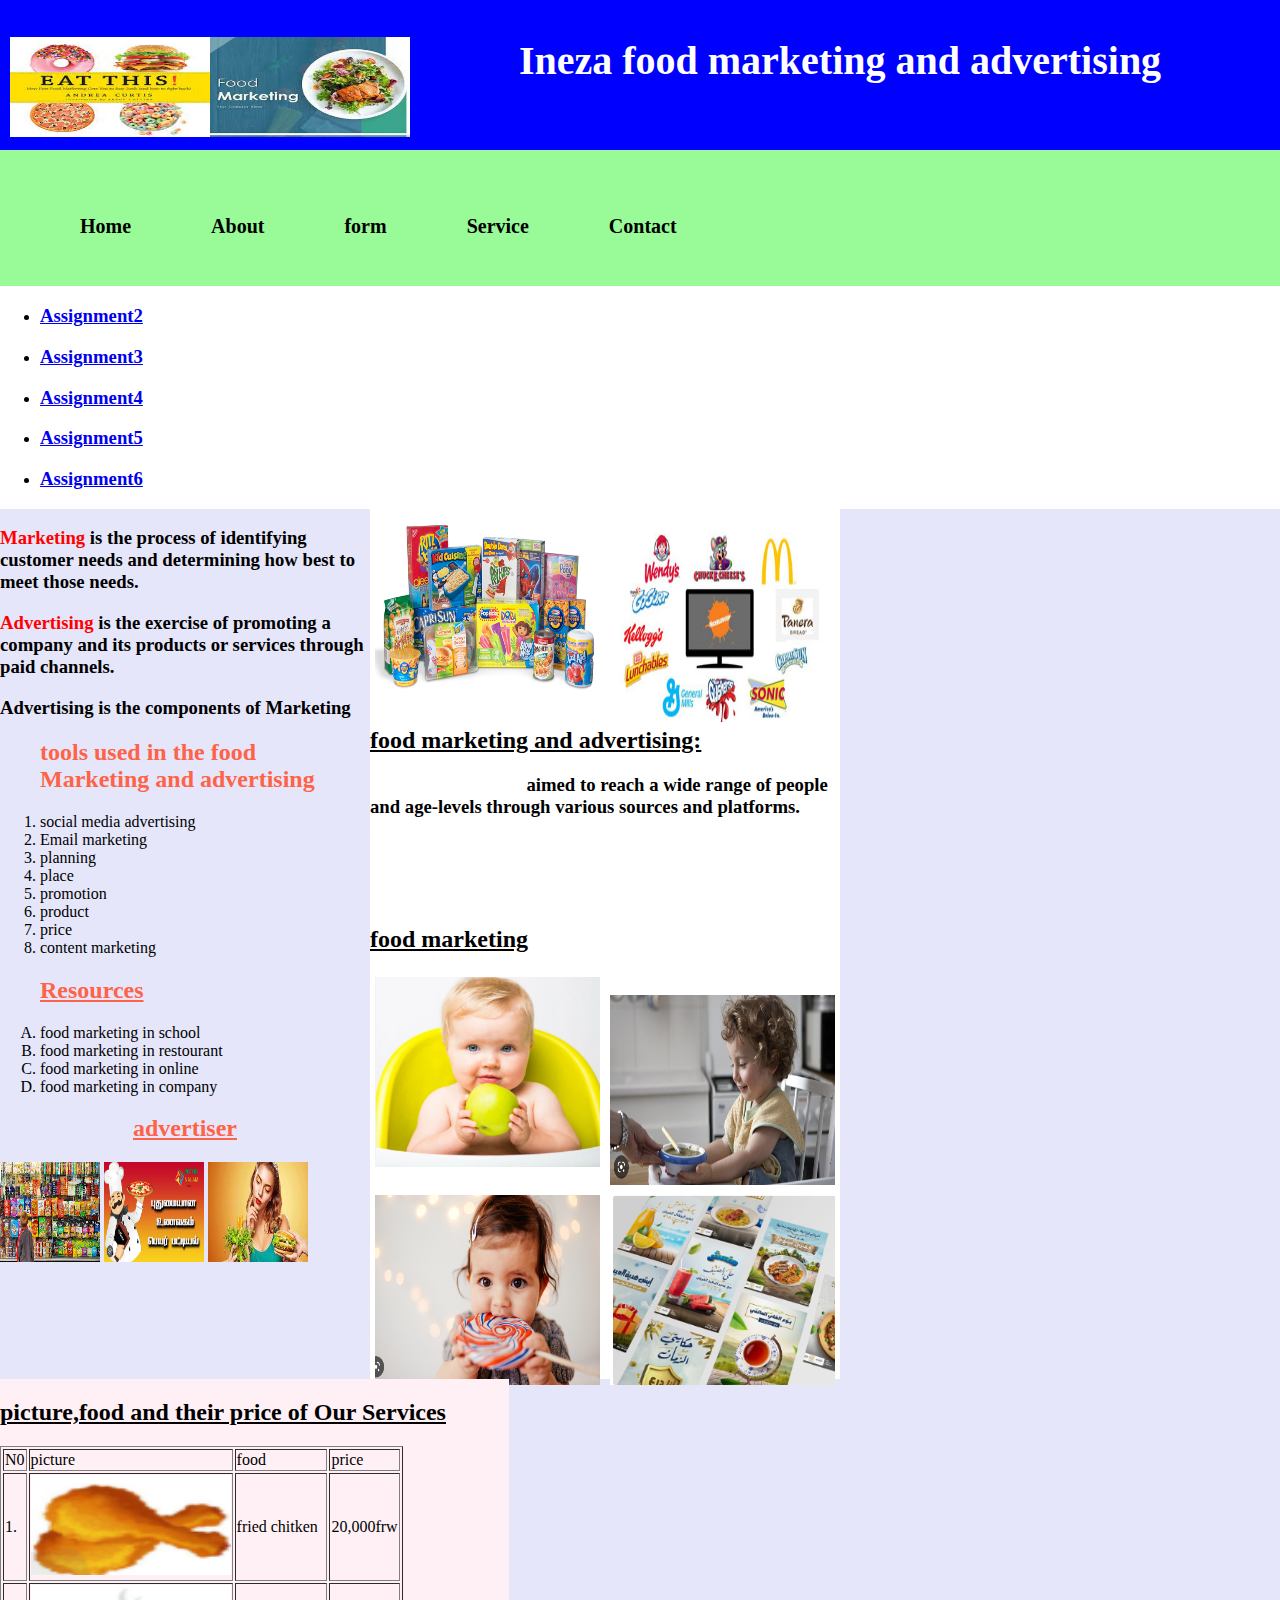
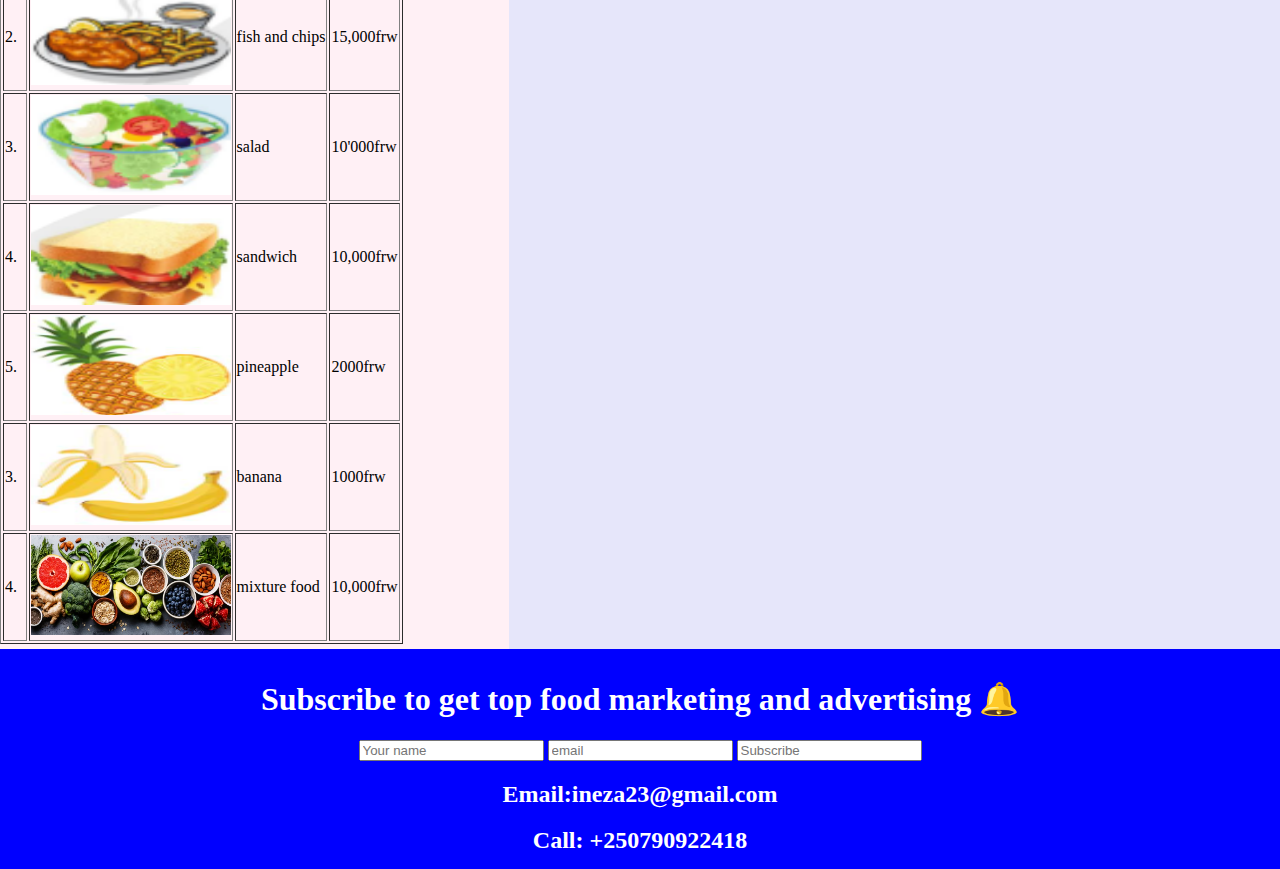
<file: INDEX.html>
<!DOCTYPE html>
<html lang="en">
<head>
    <meta charset="UTF-8">
    <meta http-equiv="X-UA-Compatible" content="IE=edge">
    <meta name="viewport" content="width=device-width, initial-scale=1.0">
    <link rel="stylesheet" href="style.css">
    <title>project</title>
</head>
<body>
    <div class="header">
        <header>
            <img src="eat.jpg" alt="picture" width="6%;" height="120px;">
            <img src="toto.jpg" alt="photo" width="200px;" height="150px;">
            <h1 style="color: white;">Ineza food marketing and advertising</h1></header>
    </div>
    <div class="page">
            <ul>

                
                    <li><h3><a href="C:\Users\PC\Desktop\all assignment\INDEX.html">Home</a></h3></li>
                    <li><h3><a href="C:\Users\PC\Desktop\all assignment\About.html">About</a></h3></li>
                    <li><h3><a href="C:\Users\PC\Desktop\all assignment\formforpage.html">form</a></h3></li>
                    <li><h3><a href="C:\Users\PC\Desktop\all assignment\Resources.html">Service</a></h3></li>
                    <li><h3><a href="C:\Users\PC\Desktop\all assignment\Contact.html">Contact</a></h3></li>
                
               </ul>
               </div>
               <div class="page1">
                <ul>
                <li><h3><a href="assignment2.html">Assignment2</a></h3></li>
<li><h3><a href="C:\Users\PC\Desktop\all assignment\ASSIGNMENT3.html">Assignment3</a></h3></li>
<li><h3><a href="C:\Users\PC\Desktop\all assignment\assignment4.html">Assignment4</a></h3></li>
<li><h3><a href="C:\Users\PC\Desktop\all assignment\Assignment5.html">Assignment5</a></h3></li>
<li><h3><a href="C:\Users\PC\Desktop\all assignment\ASSIGNMENT6.html">Assignment6</a></h3></li>
            </ul>
        </div>
        <div class="content">
            <div class="form">
             <h3> <span style="color:red">Marketing</span> is the process of identifying customer needs and determining how best to meet those needs.</h3>
             <h3><span style="color: red;">Advertising</span> is the exercise of promoting a company and its products or services through paid channels.</h3>  
             <h3>Advertising is the components of Marketing</h3>
             <ul style="list-style-type: number;">
                    <h2 style="color: tomato;">tools used in the food Marketing and advertising</h2>
                    <li>social media advertising</li>
                    <li>Email marketing</li>
                    <li>planning</li>
                    <li>place</li>
                    <li>promotion</li>
                    <li>product</li>
                    <li>price</li>
                    <li>content marketing</li>
                </ul>
                <ul style="list-style-type: upper-alpha;">
                    <h2 style="color: tomato;"><u>Resources</u></h2>
                    <li>food marketing in school</li>
                    <li>food marketing in restourant</li>
                    <li>food marketing in online</li>
                    <li>food marketing in company</li>
                </ul>
                <h2 style="color: tomato; text-align: center;"><u>advertiser</u></h2>
                <img src="juice.jpg" alt="photo" width="100px;" height="100px;">
                <img src="ads.png" alt="photo" width="100px;" height="100px;">
                <img src="adv food.jpg" alt="photo" width="100px;" height="100px;">
            </div>
            <div class="main">
                <img src="home image2.png" alt="photo" width="100px;" height="150px;"><br>
                <img src="home image1.jpg" alt="photo" width="100px;" height="150px;">
                <h2 style="color: black;"><u>food marketing and advertising:</u></h2>
                <h3 style="color: white;">Food advertising is <b style="color: black;">aimed to reach a wide range of people<br>
                    and age-levels through various sources and platforms.</b><br> 
                   Advertisements can easily sway one's food choices,<br>
                   especially adolescents and younger children.<br>
                   Food companies spend a lot of time and money<br>
                   to convince people to buy their product.
                </h3>
                <h2 style="color: black;"><u>food marketing</u></h2>
                   <img src="baby.png" alt="photo" width="100px;" height="150px;"><br>
                   <img src="child.png" alt="photo" width="100px;" height="150px;">
                   <img src="children.png" alt="photo" width="100px;" height="150px;"><br>
                   <img src="pic.png" alt="photo" width="100px;" height="150px;">
            </div>
            <div class="table">
                <h2 style="color: black"><u>picture,food and their price of Our Services</u></h2>
                <table border="1">
                    <tr>
                        <td>N0</td><td>picture</td>  <td>food</td>  <td>price</td>
                    </tr>
                    <tr>
                       <td>1.</td> <td><img src="chiken.png" alt="photo" width="200px;" height="100px;"></td> 
                        <td>fried chitken</td>  <td>20,000frw</td>
                    </tr>
                    <tr>
                        <td>2.</td><td><img src="fish.png" alt="photo" width="200px;" height="100px;"></td>  
                        <td>fish and chips</td>  <td>15,000frw</td>
                        </tr>
                        <tr>
                            <td>3.</td> <td><img src="salad.png" alt="photo" width="200px;" height="100px"></td>  
                            <td>salad</td>  <td>10'000frw</td>
                        </tr>
                        <tr>
                            <td>4.</td> <td><img src="sandwich.png" alt="photo" width="200px;" height="100px;"></td>  
                            <td>sandwich</td>  <td>10,000frw</td>
                        </tr>
                        <tr>
                            <td>5.</td><td><img src="pineapple.png" alt="photo" width="200px;" height="100px;"></td>  
                            <td>pineapple</td>  <td>2000frw</td>
                            </tr>
                            <tr>
                                <td>3.</td> <td><img src="banana.png" alt="photo" width="200px;" height="100px"></td> 
                                 <td>banana</td>  <td>1000frw</td>
                            </tr>
                            <tr>
                                <td>4.</td> <td><img src="mixture food.png" alt="photo" width="200px;" height="100px;"></td> 
                                 <td>mixture food</td>  <td>10,000frw</td>
                            </tr>
                </table>
            </div>
        </div>
        <div class="footer">
            <h1 style="color: white;">Subscribe to get top
                food marketing and advertising &#128276</h1>
                <input type="text" placeholder="Your name">
                <input type="text" placeholder="email">
                <input type="text" placeholder="Subscribe">
                <h2 style="color: white;">Email:ineza23@gmail.com</h2>
                <h2 style="color: white;">Call: +250790922418</h2>
               
        </div>
</body>
</html>
</file>
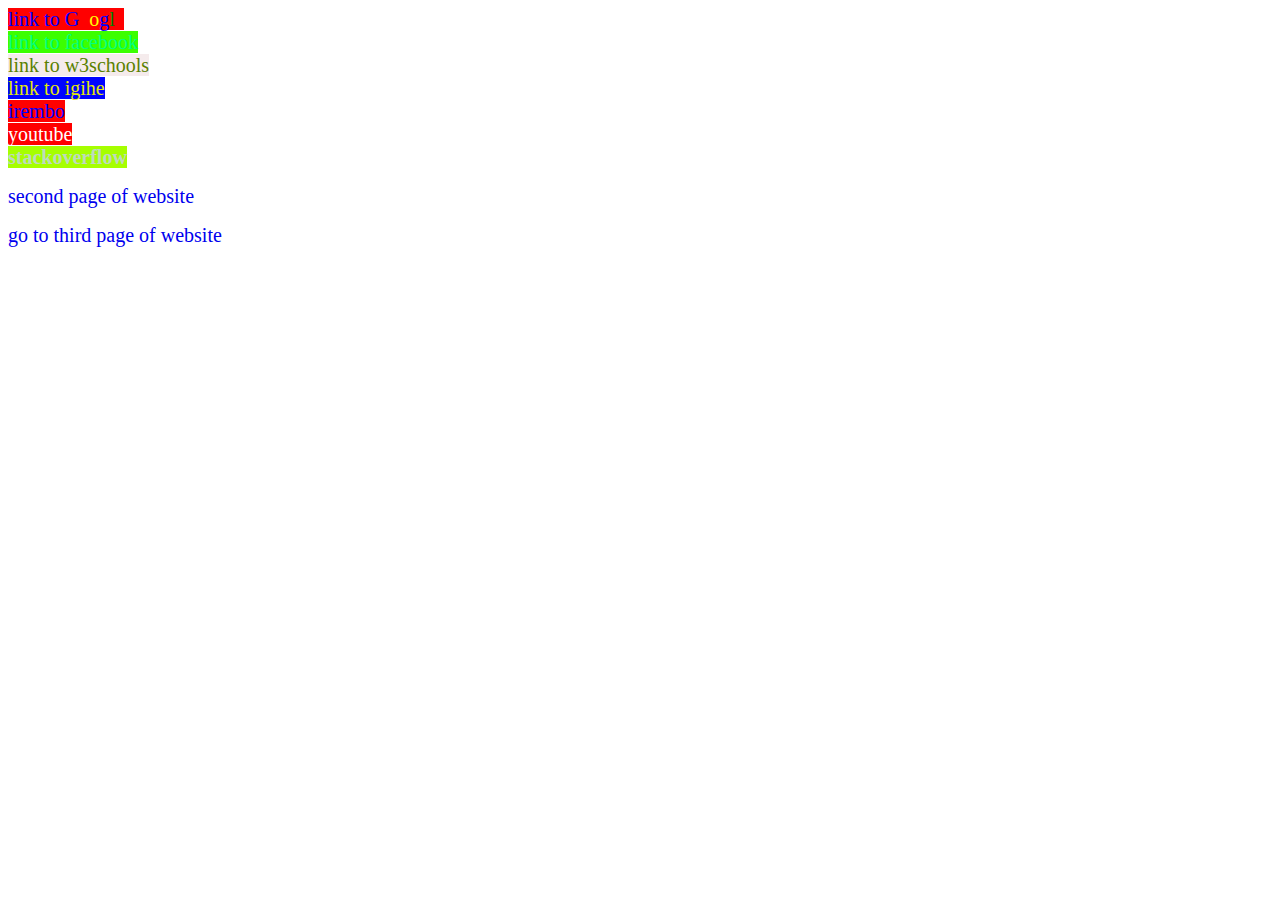
<file: Assignment.html>
<!DOCTYPE html>
<html>
    <head>
        <title>
            Assignment
        </title>
        <style>
            a:link{
                text-decoration: none;
                font-size: 20px;
            }
.link1{
    color: blue;
    background-color: red;
    
}
.link2{
    color: rgb(0, 255, 128);
    background-color: rgb(60, 255, 0);
}
.link3{
    color: rgb(90, 128, 0);
    background-color: rgb(245, 235, 236);

}
.link4{
    color: rgb(229, 233, 6);
    background-color: rgb(0, 4, 255);
}
.link5{
    color: blue;
    background-color: red;

}
.link6{
    color: rgb(255, 255, 255);
    background-color:rgb(255, 0, 0); 

}
.link7{
    color: rgb(190, 218, 190);
    background-color: rgb(166, 255, 0);
    font-weight: bold;
}
a:visited{
    color:blue;
    background-color: white;
    text-decoration: underline;
}
a:hover{
    background-color: aqua;
    color:rgb(60, 255, 0)
}

a:active{
    color: red;
    background-color: greenyellow;
}
.g{
    color: blue;
}
.ol{
    color:red;
}
.o{
    color: yellow;
}
.l{
    color:green;
}

        </style>
    </head>
    <body>
        <a href="https://www.google.com/" target="_blank" class="link1">link to <span class="g">G</span><span class="ol">o</span><span class="o">o</span><span class="g">g</span><span class="l">l</span><span class="ol">e</span></a><br>
        <a href="https://web.facebook.com/?_rdc=1&_rdr" target="_blank"  class="link2">link to facebook</a><br>
        <a href="https://www.w3schools.com/" target="_blank"   class="link3">link to w3schools</a><br>
        <a href="https://igihe.com/" target="_blank"   class="link4">link to igihe</a><br>
        <a href="https://irembo.gov.rw/home/citizen/all_services" target="_blank"  class="link5"> irembo</a><br>
        <a href="https://www.youtube.com/" target="_blank"  class="link6">youtube</a><br>
        <a href="https://stackoverflow.com/" target="_blank"  class="link7"> stackoverflow</a><br>
        <P><a href="Assignmentpage3.html"> second page of website</a></P>
        <p><a href="Assignment2.html">go to third page of website</a></p>
    </body>
</html>
</file>
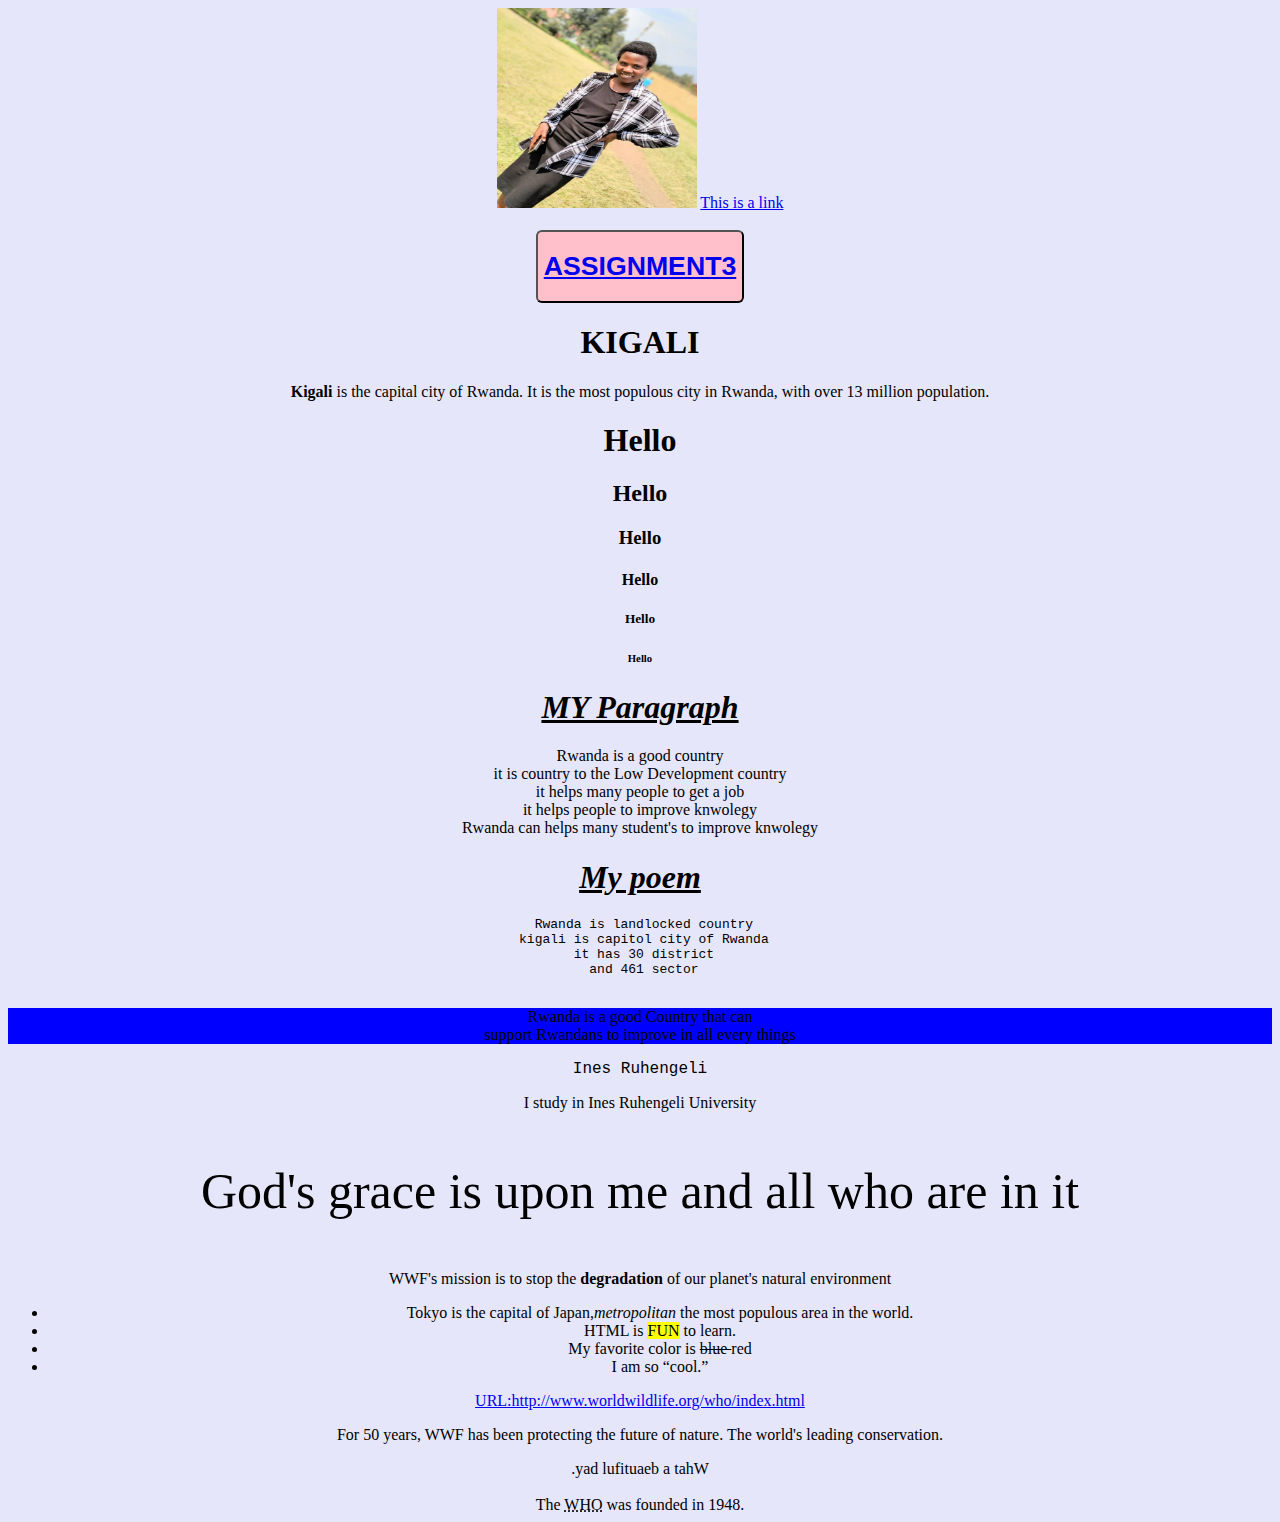
<file: assignment2.html>
<!Doctype html>
<html>
<head>
<title></title>
</head>
<body style="background-color:lavender; text-align:center;">
<img src="denyse.png " style=" width:200px;height:200px;">
<a href="https://www.google.com">This is a link</a><br><br>

<center> <button  style="border-radius:6px; background-color: pink;"><a href="ASSIGNMENT3.html"><h1> ASSIGNMENT3 </h1></a></button></center>

<p><b><h1>KIGALI</h1></b></p>
<p><b> Kigali </b>is the capital city of Rwanda. It is the most populous city in Rwanda, with  over 13 million population.</p>
<h1>Hello</h1>
<h2>Hello</h2>
<h3>Hello</h3>
<h4>Hello</h1>
<h5>Hello</h5>
<h6>Hello</h6>
<p><h1><u><em> MY Paragraph</em></u></h1></p>
<p> Rwanda is a good country <br>it is country to the Low Development country<br>it helps many people to get a job<br>
 it helps people to improve knwolegy <br>Rwanda can helps many student's to improve knwolegy</p>
 <p><h1><u><em> My poem</u></em></h1> </p>
 <pre> Rwanda is landlocked country
 kigali is capitol city of Rwanda
 it has 30 district
 and 461 sector
 </pre>
 <p style="background-color:blue;"> Rwanda is a good Country that can <br>support Rwandans to improve in all every things</p>
 <p style="font-family:courier;"> Ines Ruhengeli</p>
 <center><p>  I study in Ines Ruhengeli University<p></center>
 <p style="font-size:50px;">God's grace is upon me and all who are in it</p>
 <p>WWF's mission is to stop the<strong> degradation </strong> of our planet's natural environment</p>
 <p> <ul>
 <li>Tokyo is the capital of Japan,<em>metropolitan</em> the most populous area in the world. </li>
 <li>HTML is <mark>FUN</mark> to learn.</li>
 <li>My favorite color is <strike>blue </strike>red</li>
 <li>I am so <q>cool.</q></li>
 </ul></p>
 <a href="URL:http://www.worldwildlife.org/who/index.html">URL:http://www.worldwildlife.org/who/index.html</a>
 <blockquote>For 50 years, WWF has been protecting the future of nature. The world's leading conservation.</blockquote>
 <bdo dir="rtl">What a beautiful day.</bdo><br><br>
 The  <abbr title="World Health Organization">WHO</abbr> was founded in 1948.
</body>
</html>
</file>
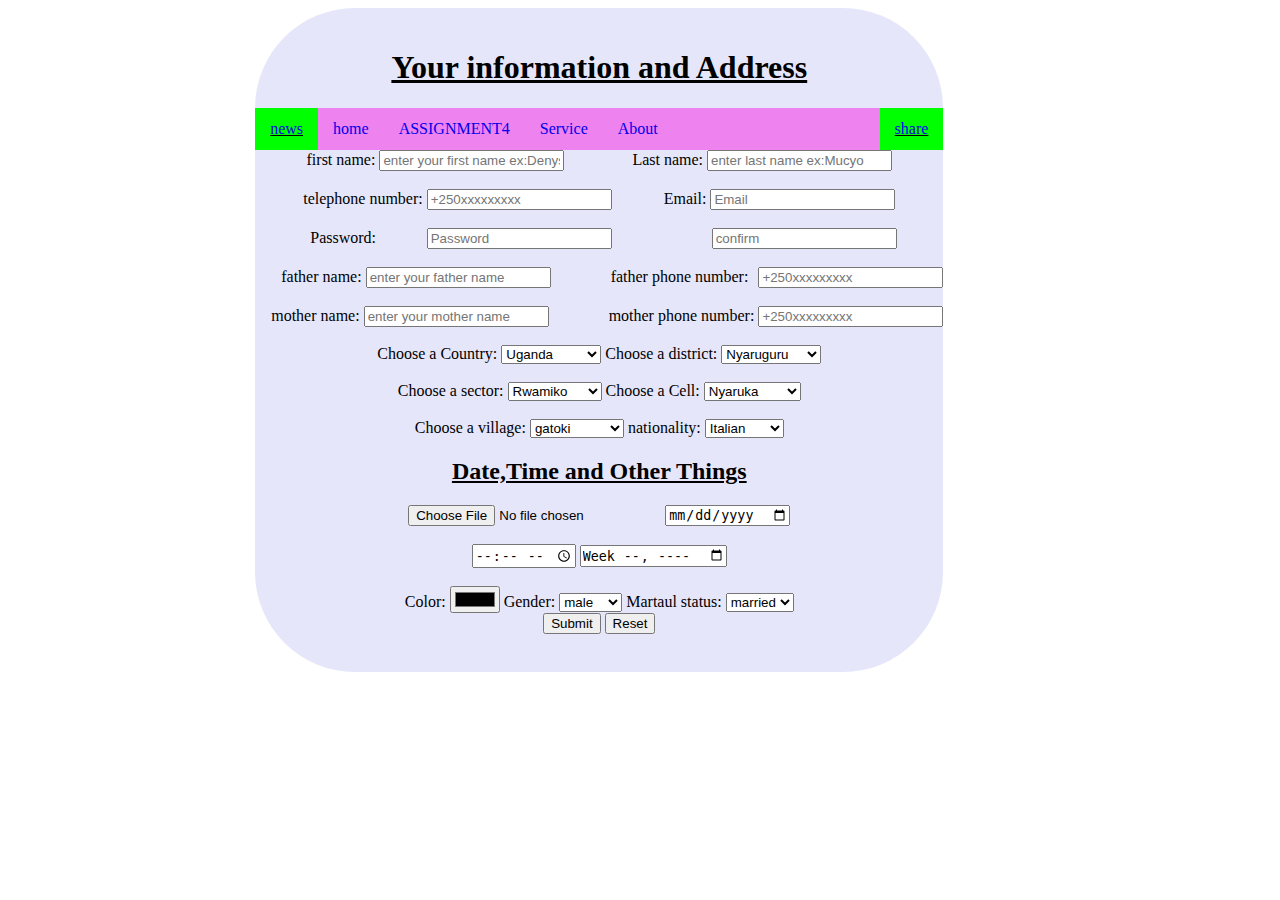
<file: ASSIGNMENT3.html>
<!doctype html>
<html>
<title></title>
<head>
<style>
    *{
box-sizing:border-box;
}
#fname{
text-align: center;
}
#telephone{
    text-align: center;
}
.ul{
list-style-type:none;
margin:0px;
padding:0px;
background-color:violet;
overflow:hidden;
}
.ul>li{
float:left;
}
.ul>li a{
display:block;
text-decoration:none;
padding:12px 15px;
}
</style>
</head>
<body>
    <div style="background-color: Lavender; display:grid; border-radius: 100px; margin-right: 26%; text-align: center; float: right; padding-bottom: 20px; padding-top: 20px;">
<h1 style="text-align: center;"><u>Your information and Address</u></h1>
<div>
  <ul class="ul">
  <li style="background-color:lime; text-decoration:underline;"><a href="news.asp">news</a></li>
  <li><a href="default.asp">home</a></li>
  <li style="float:right; background-color:lime; text-decoration:underline;"><a href="share.asp">share</a></li>
  <li><a href="C:\Users\PC\Desktop\all assignment\assignment4.html">ASSIGNMENT4</a></li>
  <li><a href="service.asp">Service</a></li>
  <li><a href="about.asp">About</a></li>
  </ul></div>
<div id="fname">first name:
<input type="text"placeholder="enter your first name ex:Denyse" required="" >
&nbsp;&nbsp;&nbsp;&nbsp;&nbsp;&nbsp;&nbsp;&nbsp;&nbsp;&nbsp;&nbsp;&nbsp;&nbsp;&nbsp;&nbsp;&nbsp;Last name:
<input type="text" placeholder="enter last name ex:Mucyo" required=""></div><br>
<div id="telephone">telephone number:
<input type="text" placeholder="+250xxxxxxxxx" required="">
&nbsp;&nbsp;&nbsp;&nbsp;&nbsp;&nbsp;&nbsp;&nbsp;&nbsp;&nbsp;&nbsp;&nbsp;Email:
<input type="text" placeholder="Email" required=""></div></br>
<div style="text-align: left; margin-left: 8%;">Password:<input type="Password"placeholder="Password" required="" style="text-align: left; margin-left: 8%;">
    &nbsp;&nbsp;&nbsp;&nbsp;&nbsp;&nbsp;&nbsp;&nbsp;&nbsp;&nbsp;&nbsp;&nbsp;&nbsp;&nbsp;&nbsp;&nbsp;&nbsp;&nbsp;&nbsp;&nbsp;&nbsp;&nbsp;&nbsp;&nbsp;<input type="Password"placeholder="confirm" required="">
</div><br>
<div style="text-align:center;">&nbsp;&nbsp;&nbsp;&nbsp;father name:
<input type="text" placeholder="enter your father name"required="">
&nbsp;&nbsp;&nbsp;&nbsp;&nbsp;&nbsp;&nbsp;&nbsp;&nbsp;&nbsp;&nbsp;&nbsp;&nbsp;&nbsp;father phone number:
<input type="text" placeholder="+250xxxxxxxxx" required="" style="float:right;"></div><br>
 <div style="text-align:center;">&nbsp;&nbsp;&nbsp;&nbsp;mother name:
<input type="text" placeholder="enter your mother name" required="">
&nbsp;&nbsp;&nbsp;&nbsp;&nbsp;&nbsp;&nbsp;&nbsp;&nbsp;&nbsp;&nbsp;&nbsp;&nbsp;&nbsp;mother phone number:
<input type="text" placeholder="+250xxxxxxxxx" required=""></div><br>
<div  style="text-align:center;">
<label for="country">Choose a Country:</label>
<select id="country" name="country">
<option>Uganda</option>
<option>Mozambique</option>
<option>Zambia</option>
<option>Rwanda</option>
<option>Burundi</option>
<option>South Sudan</option>
<option>Italy</option>
<option>Tchad</option>
<option>Gabon</option>
<option>Gambia</option>
<option>malawi</option>
<option>siel leon</option>
<option>togo</option>
<option>kenya</option>
<option>canada</option>
<option>usa</option>
<option>france</option>
<option>india</option>
<option>Tanzania</option>
<option>Mali</option>
</select>
<label for="district">Choose a district:</label>
<select id="district" name="district">
<option>Nyaruguru</option>
<option>Musanze</option>
<option>Gatsibo</option>
<option>Rulindo</option>
<option>Burera</option>
<option>Gakenke</option>
<option>Nyagatare</option>
<option>Rutsiro</option>
<option>Karongi</option>
<option>Huye</option>
<option>Nyarugenge</option>
<option>Gasabo</option>
<option>Kicukiro</option>
<option>Rubavu</option>
<option>Rusizi</option>
<option>Nyamasheke</option>
<option>Muhanga</option>
<option>Gicumbi</option>
<option>Nyabihu</option>
<option>Ngororero</option>
<option>Nyamagabe</option>
<option>Rwamagana</option>
<option>Kayonza</option>
<option>Ngoma</option>
<option>Kamonyi</option>
<option>Gakenke</option>
<option>Nyagatare</option>
<option>Rutsiro</option>
<option>Karongi</option>
<option>Huye</option>
</select></div><br>
<div>
<label for="sector">Choose a sector:</label>
<select id="sector" name="sector">
<option>Rwamiko</option>
<option>kaniga</option>
<option>Mukarange</option>
<option>giti</option>
<option>muko</option>
<option>Bukure</option>
<option>miyove</option>
<option>byumba</option>
<option>cyumba</option>
<option>rubaya</option>
<option>manyagiro</option>
<option>rushaki</option>
<option>nyankenke</option>
<option>bwisige</option>
<option>Nyamabuye</option>
</select>
<label for="cell">Choose a Cell:</label>
<select id="cell" name="cell">
<option>Nyaruka</option>
<option>Muhambo</option>
<option>Nyakabungo</option>
<option>Rwankonjo</option>
<option>Nyambare</option>
<option>Burindi</option></select></div><br>
<div>
<label for="village">Choose a village:</label>
<select id="village" name="village">
<option>gatoki</option>
<option>kabare</option>
<option>burambira</option>
<option>Remera</option>
<option>ryaruhumba</option>
<option>kigombe</option>
</select >
<label for="nationality">nationality:</label>
<select id="nationality" name="nationality">
    <option>Italian</option>
      <option>American</option>
        <option>Rwandan</option>
          <option>Ugandan</option>
            <option>Indian</option>
        </select></div>
        <div>
<h2><u>Date,Time and Other Things</u></h2>
</div>
<div>
<input type="file">
<input type="date"required=""></div><br>
<div>
<input type="time">
<input type="week"></div><br>
<div>
    <label for="color">Color:</label>
<input type="color">
<label for="gender">Gender:</label>
<select>
<option>male</option>
<option>female</option>
</select>
<label for="martaul status">Martaul status:</label>
<select>
<option>married</option>
<option>single</option>
</select>
<div>
  <input type="submit" value="Submit">
<input type="reset"></div><br>
</div>
</body>
</html>
</file>
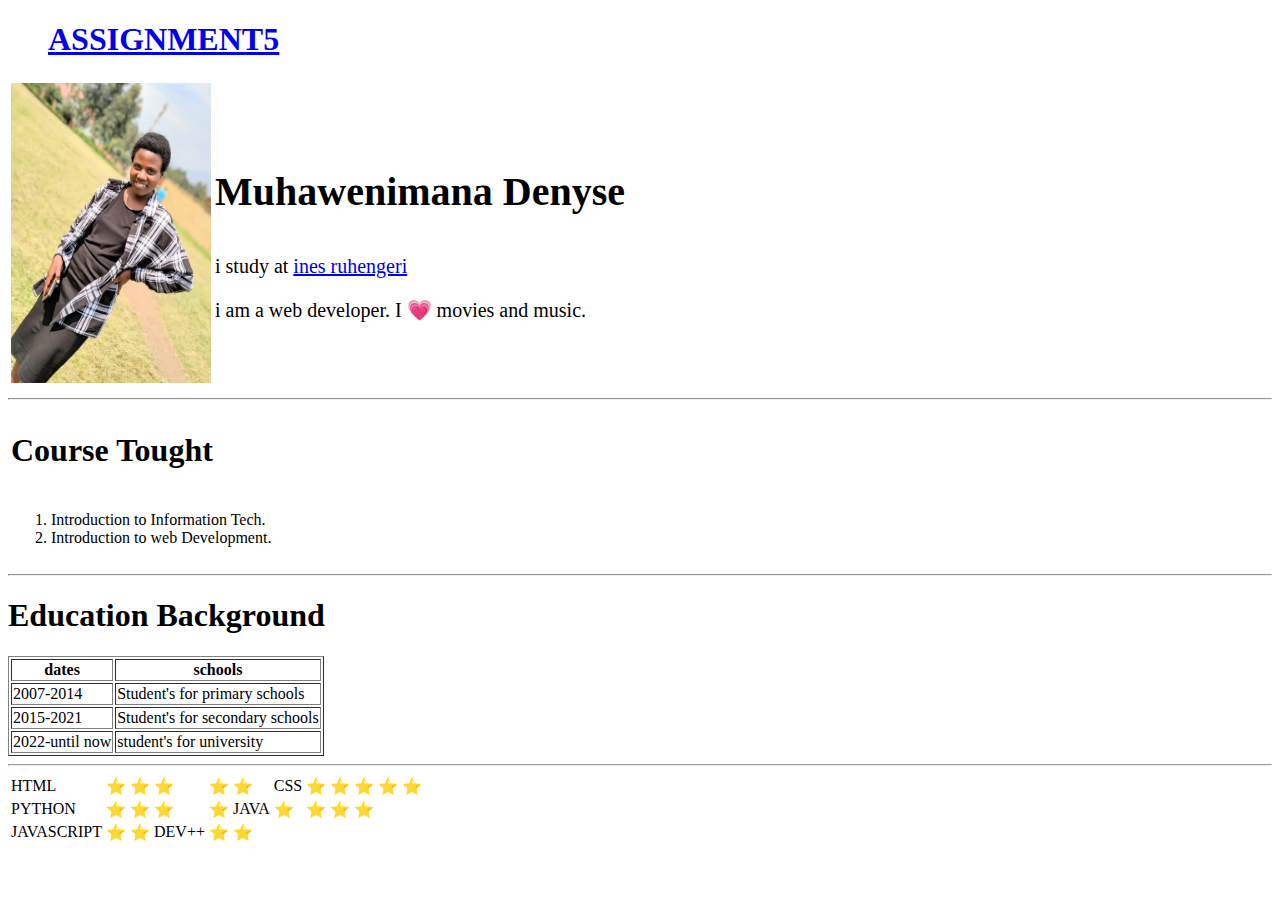
<file: assignment4.html>
<!DOCTYPE html>
<html>
<head>
	<meta charset="utf-8">
	<meta name="viewport" content="width=device-width, initial-scale=1">
	<title>my cv</title>
</head>
<body>
	<ul>
	<li style="list-style-type: none; text-decoration:underline;">
		<h1><a href="C:\Users\PC\Desktop\all assignment\Assignment5.html">ASSIGNMENT5</a></h1></li>
		</ul>
	<table border="0">
		<tr>
<td><img src="denyse.png" alt="photo" width="200" height="300"></td>

<td><p style="font-size: 40px;"><b>Muhawenimana Denyse</b></p>
<p style="font-size: 20px;">i study at <a href="ines.ac.rw">ines ruhengeri</a></p>
<p style="font-size: 20px;">i am a web developer. I &#128151 movies and music.</p>
</td>
</tr>
</table>
<hr>
<table border="0">
	<tr>
<td><h1><b>Course Tought</b></h1></td>
		</tr>
		<tr>
			<td>
				<ol>
<li>Introduction to Information Tech.</li>
<li>Introduction to web Development.</li>
				</ol>
			</td>
		</tr>
	</table>
	<hr>
	<table border="1">
		<h1><b>Education Background</b></h1>
		<tr>
			<th>dates</th>
			<th>schools</th>
		</tr>
		<tr>
			<td>2007-2014</td>
			<td>Student's for primary schools</td>
		</tr>
		<tr>
			<td>2015-2021</td>
			<td>Student's for secondary schools</td>
		</tr>
		<tr>
			<td>2022-until now</td>
			<td>student's for university</td>
		</tr>

	</table>
	<hr>
	<table border="0">
		<tr>
			<td>HTML</td>
			<td>&#11088</td>
			<td>&#11088</td>
			<td>&#11088</td>
			<td>&#11088</td>
			<td>&#11088</td>

			<td>CSS</td>
			<td>&#11088</td>
			<td>&#11088</td>
			<td>&#11088</td>
			<td>&#11088</td>
			<td>&#11088</td>
		</tr>
		<tr>
			<td>PYTHON</td>
			<td>&#11088</td>
			<td>&#11088</td>
			<td>&#11088</td>
			<td>&#11088</td>
	
			<td>JAVA</td>
			<td>&#11088</td>
			<td>&#11088</td>
			<td>&#11088</td>
			<td>&#11088</td>
		</tr>
		<tr>
			<td>JAVASCRIPT</td>
			<td>&#11088</td>
			<td>&#11088</td>

			<td>DEV++</td>
			<td>&#11088</td>
			<td>&#11088</td>

		</tr>
	</table>

</body>
</html>
</file>
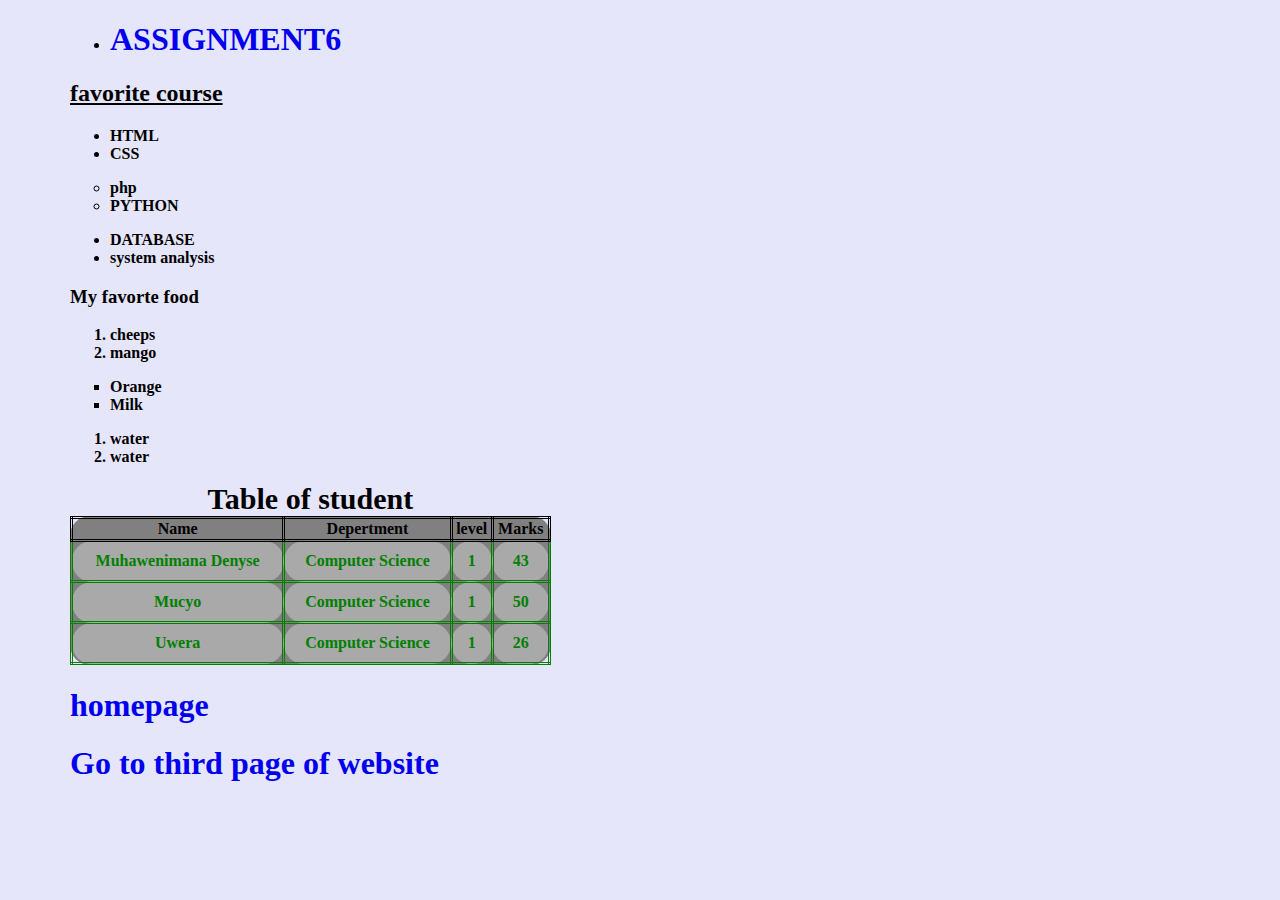
<file: Assignment5.html>
<!DOCTYPE html>
<html>
    <head>
        <title>
            my website designed by promesse
        </title>
        <style>
        
            ul.a{
                list-style-type: circle;
            }
            ul.b{
                list-style-type: upper-roman;
            }
            ol.c{
                list-style-type: square;
            }
            ol.d{
                list-style-type: blueviole;
            }
            h2{
                color: upper-alpha;
                text-decoration-line:underline;
            }
            table,td,th{
                border: double;
                border-collapse: collapse;
                    border-radius:20px;}            }
            th{
                height: 70px;
                width: 100px;
                color: black;
            }
            th:hover{
                color: blue;
            }
            table{
                width: 40%;
                background-color: gray;

            }
            td{
                text-align: center;
                color: green;
                padding: 10px;
                background-color:darkgray;
            }
            td:hover{
                color:blue
            }
            caption{
                font-size: 30px;
            }
            a:link{
                text-decoration-line: none;
            }
            a:hover{
                color:lightpink;
                text-decoration: underline;
            }
            a:active{
                color:rosybrown ;
                background-color: gold;

            }
            body{
                background-color:lavender;
            }
            table{
                font-weight: bold;
            }
            li{
                font-weight: bold;
            }

        </style>
    </head>
    <body style="margin-left: 70px;">
        <ul><li>
            <h1>
                <a href="C:\Users\PC\Desktop\all assignment\ASSIGNMENT6.html">ASSIGNMENT6</a>
            </h1>
        </li>
        </ul>
        <h2> favorite course</h2>
        <ul>
            <li>
                HTML
            </li>
            <li>
                CSS
            </li>
            </ul>

            <ul class="a">
                <li>
                    php
                </li>
                <li>
                    PYTHON
                </li>
            </ul>
           <ul class="v">
            <li>
                DATABASE
            </li>
            <li>
                system analysis
            </li>
           </ul>
           <h3>My favorte food</h3>
           <ol>
            <li>
                cheeps
            </li>
            <li>
               mango
            </li>
            </ol>
            <ol class="c">
                <li>
                    Orange
                </li>
                <li>
                    Milk
                </li>
            </ol>
            <ol class="d">
            <li>
                water
            </li>
            <li>
                water
            </li>
           </ol>
           
            <table>

                <caption>Table of student</caption>
                <tr>
                    <th>Name</th>
                    <th>Depertment</th>
                    <th>level</th>
                    <th>Marks</th>
                </tr>
                <tr><td>Muhawenimana Denyse</td>
                    <td>Computer Science</td>
                    <td>1</td>
                    <td>43</td>
                </tr>
                <tr><td>Mucyo</td>
                    <td>Computer Science</td>
                    <td>1</td>
                    <td>50</td>
                </tr>
                <tr><td>Uwera</td>
                    <td>Computer Science</td>
                    <td>1</td>
                    <td>26</td>
                </tr>
                
               </table>
           
           <h1><a href="Assignment.html">homepage</a></h1>
           <h1><a href="Assignmentpage3.html">Go to third page of website</a></h1>
    </body>
</html>
</file>
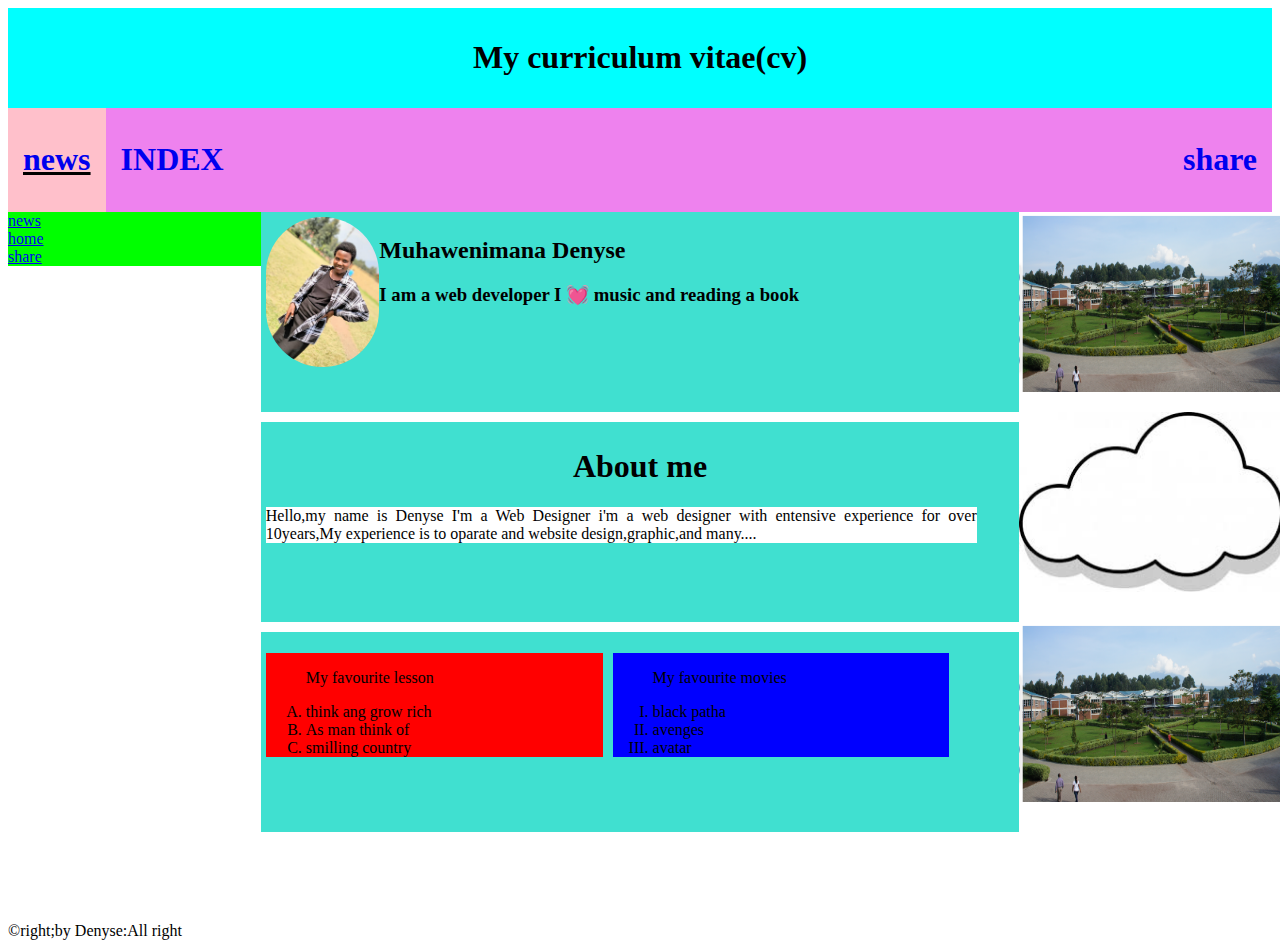
<file: ASSIGNMENT6.html>
<!doctype html>
<html>
<title></title>
<head>
<meta charset="utf-8">
<meta name="viewport" content="width=device-width initial-scale=1.0">
<style>
*{
box-sizing:border-box;
}
.header{
background-color:aqua;
margin:0px;
padding:10px;
text-align:center;
}
.ul{
list-style-type:none;
margin:0px;
padding:0px;
background-color:violet;
overflow:hidden;
}
.ul>li{
float:left;
}
.ul>li a{
display:block;
text-decoration:none;
padding:12px 15px;
}
.ul2{
list-style-type:none;
margin:0px;
padding:0px;
background-color:lime;
width:20%;
float:left;
}
.img{
background-color:turquoise;
width:60%;
height:200px;
padding:5px;
float:left;
}
.img2{
float:left;
width:18%;
height:200px;
clear:right;
}
.par{
background-color:turquoise;
width:60%;
height:200px;
padding:5px 5px;
margin-left:20%;
margin-top:10px;
float:left;
}
.par2{
background-color:white;
text-align:justify;
width:95%;
}
.img3{
float:left;
width:18%;
height:200px;
clear:right;
}
.lis{
background-color:turquoise;
width:60%;
height:200px;
padding:5px 5px;
margin-left:20%;
margin-top:10px;
float:left;
}
.l1{
background-color:red;
width:45%;
float:left;
list-style-type:upper-alpha;}
.l2{
background-color:blue;
width:45%;
float:left;
margin-left:10px;
list-style-type:upper-roman;}
.img4{
float:left;
width:18%;
height:300px;
clear:rights;
.footer{
background-color:gray;
margin:0px;
padding:10px;
text-align:center;
}
</style>
</head>
<body>
<div>
<header class="header"><h1>My curriculum vitae(cv)</h1></header>
</div>
<div>
<ul class="ul">
<li style="background-color:pink; text-decoration:underline;"><h1><a href="news.asp">news</a></h1></li>
<li><H1><a href="C:\Users\PC\Desktop\all assignment\INDEX.html">INDEX</a></H1></li>
<li style="float:right;"><h1><a href="share.asp">share</a></h1></li>
</ul></div>
<div>
<div>
<ul class="ul2">
<li><a href="news.asp">news</a></li>
<li><a href="default.asp">home</a></li>
<li><a href="share.asp">share</a></li>
</ul>
</div>
<div class="img">
<img src="denyse.png" alt="photo" style="height:150px; border-radius:100px; float:left;">
<h2>Muhawenimana Denyse<h2><h3>I am a web developer I &#128147; music and reading a book</h3></div>
<div class="img2">
<img src="Screenshot (3).png" alt="photo" style="height:180px; width:270px;">
</div>
<div class="par">
<h1 style="text-align:center;">About me</h1>
<div class="par2">
Hello,my name is Denyse I'm a Web Designer i'm a web designer with entensive experience 
       for over 10years,My experience is to oparate and website design,graphic,and many....
 </div>
</div>
<div class="img3">
<img src="cloud.jpg" alt="picture" style="height:180px; width:270px;">
</div>
<div class="lis">
<ol class="l1">
<p>My favourite lesson</p>
<li>think ang grow rich</li>
<li>As man think of</li>
<li> smilling country</li>
</ol>
<ol class="l2">
<p> My favourite movies</p>
<li>black patha</li>
<li>avenges</li>
<li>avatar</li>
</ol></div>
<div class="img4">
<img src="Screenshot (3).png" alt="photo" style="height:180px; width:270px;"></div>
</div></div>
<div class="footer">
    <footer>&copyright;by Denyse:All right </footer>
</div>
</body>
</html>
</file>
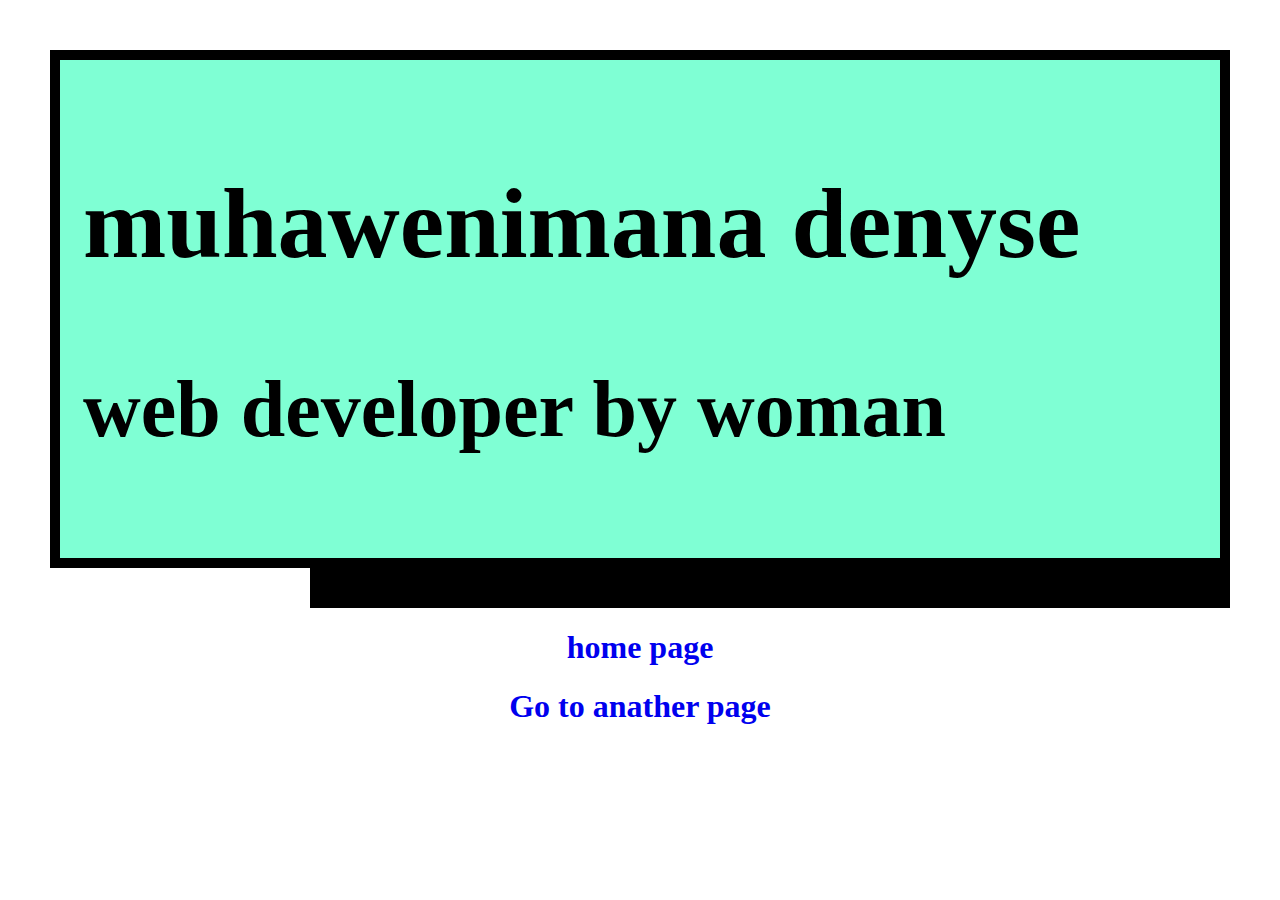
<file: Assignmentpage3.html>
<!DOCTYPE html>
<html>
    <head>
        <title>
            Assignment 
        </title>
        <style>
                background-image:url("ines.jpg")
            .div0{
                
                display: block;
                width: 500px;
                height: 200px;

            }
            .div1{
                border: 10px solid;
                padding: 23px;
                background-color: aquamarine;
                
            }
            .div2{
                border: 20px solid;
                background-color: green;
                margin-left: 260px;
            }
            .div3{
                border: 30px;
                background-color:lightcoral;
                margin-left: 501px;
                margin-top: 0px;
            }
            h1{
                text-align: center;
            }
           a:link{
            text-decoration-line: none;
            
           }
           a:hover{
            background-color: midnightblue;
            color: green;
           }
            
        
        p{
            font-size: 80px;
            font-weight: bold;
        }
        h2{
            font-size: 100px;
            font-weight: bold;
        }
        </style>
    </head>
    <body style="margin: 50px;">
        <div class="div0">
       <div class="div1 div0" >
        <h2>muhawenimana denyse</h2>
        <p> web developer by woman</p>
       </div> 
       <div class="div2 div0"></div>
        <div class="div3 div0"></div>
        
            
        </div>


        
        <h1><a href="Assignment.html">home page</a></h1>
       <h1><a href="Assignment2.html">Go to anather page</a></h1>
      
       
    </body>
</html>
</file>
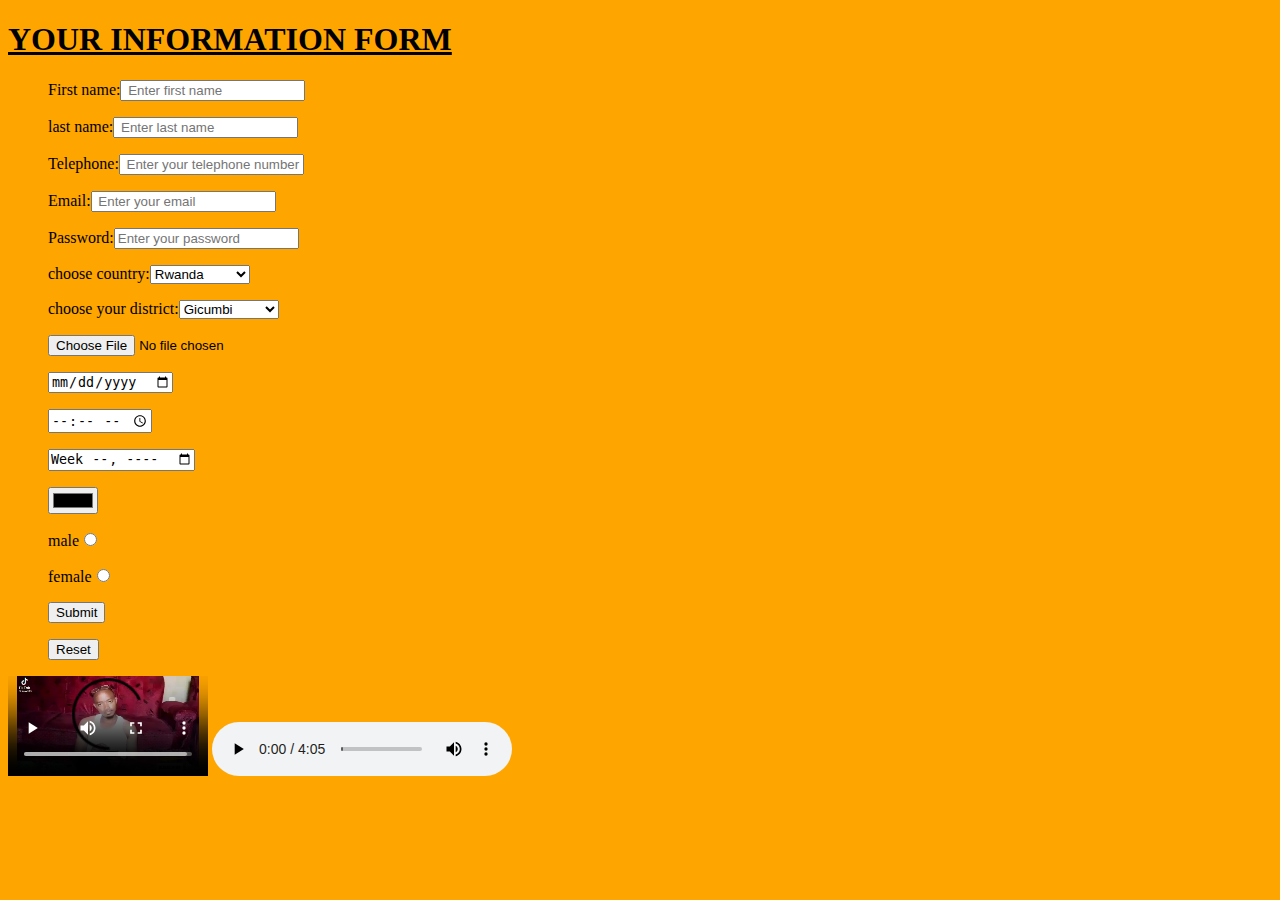
<file: FORM.HTML>
<!doctype html>
<html>
<head>
<link rel="icon" href="star_icon.png">
</head>
<body style="background-color:orange">
<h1> <u>YOUR INFORMATION FORM</u></h1>
<blockquote>First name:<input type="text" placeholder=" Enter first name" required=""><br></blockquote>
<blockquote>last name:<input type="text" placeholder=" Enter last name" required=""><br></blockquote>
<blockquote>Telephone:<input type="text" placeholder=" Enter your telephone number"required=""><br></blockquote>
<blockquote>Email:<input type="text" placeholder=" Enter your email"required=""><br></blockquote>
<blockquote>Password:<input type="text" placeholder="Enter your password"required=""></blockquote>
<blockquote>choose country:<select></blockquote>
<blockquote><option>Rwanda</option></blockquote>
<blockquote><option>Kigali</option></blockquote>
<blockquote><option>Uganda</option></blockquote>
<blockquote><option>Kampala</option></blockquote>
<blockquote><option>Tanzania</option></blockquote>
<blockquote><option>dodoma</option></blockquote>
<blockquote><option>Kenya</option></blockquote>
<blockquote><option>nailobi</option></blockquote>
<blockquote><option>South Sudan</option></blockquote>
<blockquote><option>maputo</option></blockquote>
<blockquote><option>Burundi</option></blockquote>
<blockquote><option>Zambia</option></blockquote>
<blockquote><option>Mozambique</option></blockquote>
<blockquote></select><br></blockquote>
<blockquote>choose your district:<select></blockquote>
<blockquote><option>Gicumbi</option></blockquote>
<blockquote><option>Muhanga</option></blockquote>
<blockquote><option>Musanze</option></blockquote>
<blockquote><option>Burera</option></blockquote>
<blockquote><option>Nyamasheke</option></blockquote>
<blockquote><option>Karongi</option></blockquote>
<blockquote><option>Kamonyi</option></blockquote>
<blockquote><option>Ngororero</option></blockquote>
<blockquote><option>Rutsiro</option></blockquote>
<blockquote><option>Nyagatare</option></blockquote>
<blockquote><option>Huye</option></blockquote>
<blockquote><option>Nyamagabe</option></blockquote>
<blockquote><option>Nyaruguru</option></blockquote>
<blockquote></select><br></blockquote>
<blockquote><input type="file"><br></blockquote>
<blockquote><input type="date"required=""><br></blockquote>
<blockquote><input type="time"><br></blockquote>
<blockquote><input type="week"><br></blockquote>
<blockquote><input type="color"><br></blockquote>
<blockquote>male<input type="radio"><br></blockquote>
<blockquote>female<input type="radio"><br></blockquote>
<blockquote><input type="submit"><br></blockquote>
<blockquote><input type="reset"><br></blockquote>
<video width="200" height="100" controls>
<source src="mine.mp4"><br></video>
<audio width="200" height="50" controls>
<source src="AMALON.mp3">
</audio>
</body>
</html>
</file>
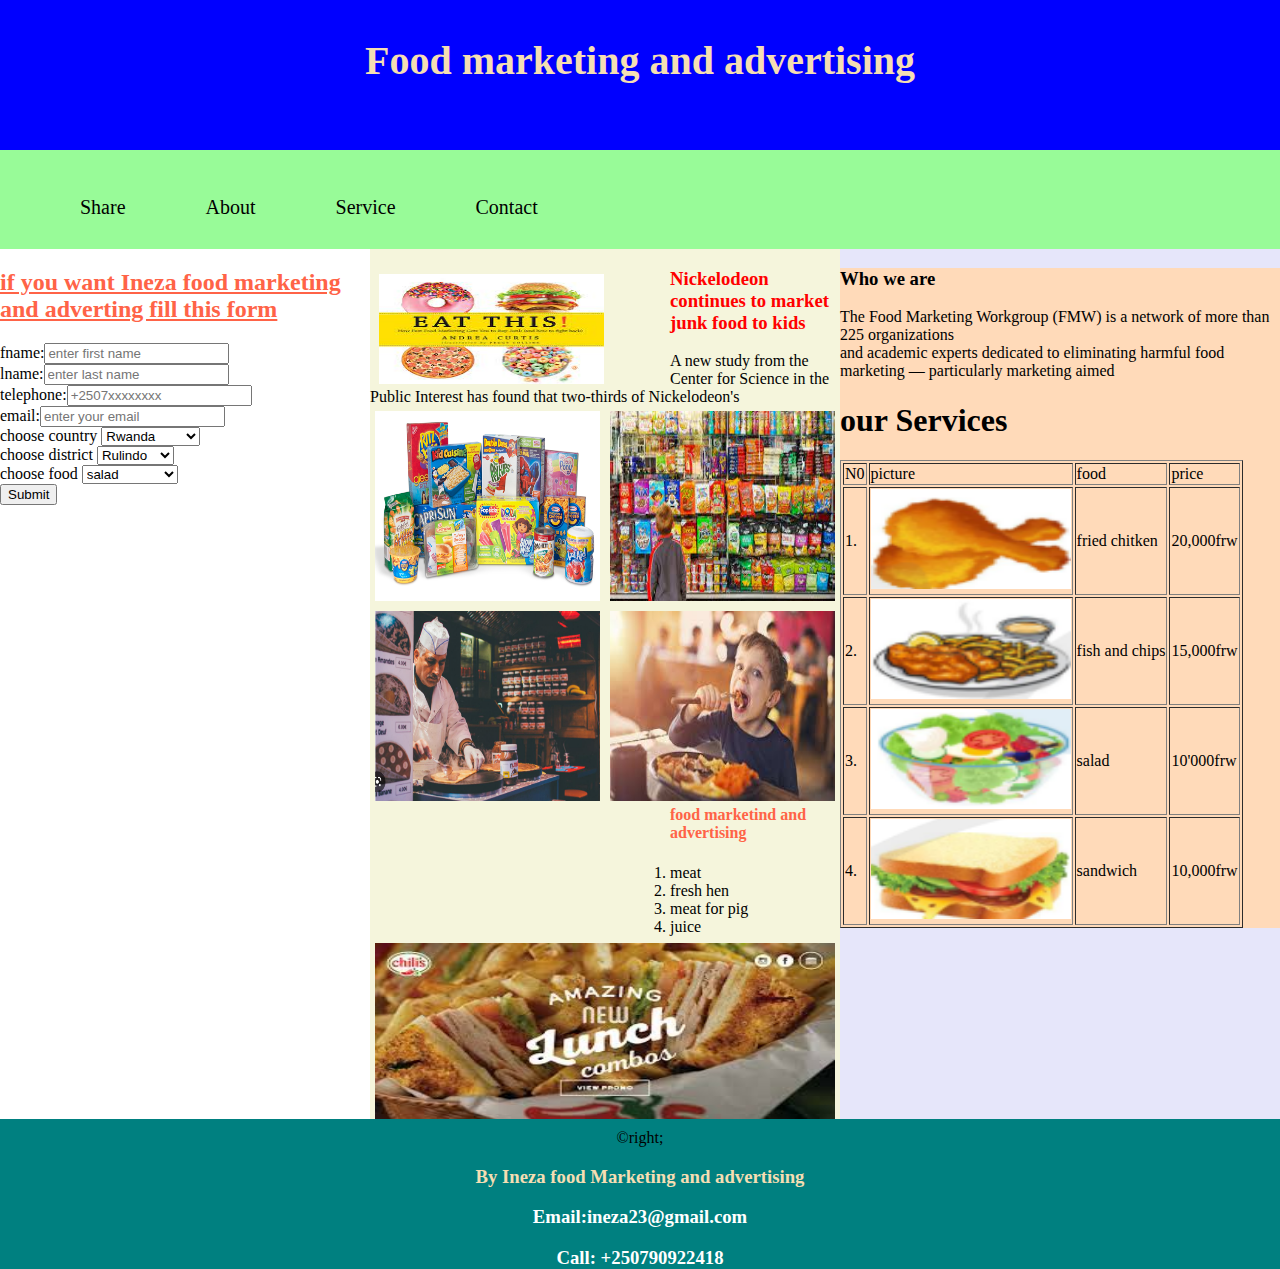
<file: Home.html>
<!DOCTYPE html>
<html lang="en">
<head>
    <meta charset="UTF-8">
    <meta http-equiv="X-UA-Compatible" content="IE=edge">
    <meta name="viewport" content="width=device-width, initial-scale=1.0">
    <link rel="stylesheet" href="style.css">
    <title>Home</title>
    <style>
        *{
            box-sizing: border-box;
        }
        .head2{
            background-color: blue;
            text-align: center;
    height: 150px;
    margin: 0%;
    padding: 10px;
    font-size: 20px;
        }
        body{
            background-color: silver;
        }
        .f4{
            background-color: teal;
            text-align: center;
    height: 150px;
    margin: 0%;
    padding: 10px;
        }
        .cont{
    background-color: lavender;
    margin: 0%;
    padding: 0%;
    position: relative;
    overflow: hidden;
}
        .home{
            float: left;
            width: 370px;
height: 870px;
background-color: white;
        }
        .home img{
            float: left;
    width:150px;
   height:100px;
   padding:5px;
        }
        .koko{
            background-color: white;
            width: 95%;
            height: 50%;
            padding: -100%;
        }
        .par{
            float: left;
            width: 470px;
height: 870px;
background-color: beige;
        }
        .par img{
            float: left;
    width:235px;
   height:200px;
   padding:5px;
        }
        .par p{
            float: left;
            width: 300px;
            height: 100px;
            padding: 4px;
        }
        .par2{
            background-color: peachpuff;
        }
    </style>
</head>
<body>
    <div class="head2">
        <header>
            <h1 style="color: wheat;">Food marketing and advertising</h1>
        </header>
    </div>
        <div class="page">
            <ul>
                <li><a href="C:\Users\PC\Desktop\CAT(PROJECT)\my project.html">Share</a></li>
                <li><a href="C:\Users\PC\Desktop\CAT(PROJECT)\About.html">About</a></li>
                <li><a href="C:\Users\PC\Desktop\CAT(PROJECT)\Resources.html">Service</a></li>
                <li><a href="C:\Users\PC\Desktop\CAT(PROJECT)\Contact.html">Contact</a></li>
                <li><a></a></li>
                
            </ul>
        </div>
        <div class="cont">
        <div class="home">
            <form>
                <h2 style="color: tomato;"><u>if you want Ineza food marketing and adverting fill this form</u></h2>
                fname:<input type="text" placeholder="enter first name"><br>
                lname:<input type="text" placeholder="enter last name"><br>
                telephone:<input type="text" placeholder="+2507xxxxxxxx"><br>
                email:<input type="text" placeholder="enter your email"><br>
                <label for="country"> choose country</label>
                <select>
                    <option>Rwanda</option>
                    <option>Mozambique</option>
                    <option>Malawi</option>
                    <option>Kenya</option>
                    <option>Burundi</option>
                </select><br>
                <label for="district"> choose district</label>
                <select>
                    <option>Rulindo</option>
                    <option>Musanze</option>
                    <option>Gakenye</option>
                    <option>Gicumbi</option>
                    <option>Burere</option>
                </select><br>
                <label for="food">choose food</label>
                <select>
                    <option>salad</option>
                    <option>sandwich</option>
                    <option>fish</option>
                    <option>kichen</option>
                    <option>mixture food</option>
                </select><br>
                <input type="submit" placeholder="submit">
            </form>
</div>
<div class="par">
    <p><img src="eat.jpg" style="height:120px;"><h3 style="color: red;">Nickelodeon continues to market junk food to kids</h3>
        A new study from the Center for Science in the Public Interest has found that two-thirds of Nickelodeon's<br>
    <img src="home image2.png" alt="picture"width="300px;" height="200px;">
<img src="juice.jpg"><img src="person.png"><img src="media.jpg">
</p>
<img src="amazing.jpg" style="width:470px; height:200px;">
<ul style="list-style-type: number;">
    <h4 style="color: tomato;">food marketind and advertising</h4>
    <li>meat</li>
    <li>fresh hen</li>
    <li>meat for pig</li>
    <li>juice</li>
    <li>fruit</li>
    </ul>
   
</div>
<div class="par2">
    <p><h3> Who we are</h3>
        The Food Marketing Workgroup (FMW) is a network of more than 225 organizations<br>
         and academic experts dedicated to eliminating harmful food marketing — particularly marketing aimed<br>
         <table border="1">
            <h1>our Services</h1>
            <tr>
                <td>N0</td><td>picture</td>  <td>food</td>  <td>price</td>
            </tr>
            <tr>
               <td>1.</td> <td><img src="chiken.png" alt="photo" width="200px;" height="100px;"></td> 
                <td>fried chitken</td>  <td>20,000frw</td>
            </tr>
            <tr>
                <td>2.</td><td><img src="fish.png" alt="photo" width="200px;" height="100px;"></td>  
                <td>fish and chips</td>  <td>15,000frw</td>
                </tr>
                <tr>
                    <td>3.</td> <td><img src="salad.png" alt="photo" width="200px;" height="100px"></td>  
                    <td>salad</td>  <td>10'000frw</td>
                </tr>
                <tr>
                    <td>4.</td> <td><img src="sandwich.png" alt="photo" width="200px;" height="100px;"></td>  
                    <td>sandwich</td>  <td>10,000frw</td>
                </tr></table>
      </p></div></div>
      <div class="f4">
        <footer>
           &copyright;<h3 style="color: wheat;">By Ineza food Marketing and advertising</h3>
           <h3 style="color: white;">Email:ineza23@gmail.com</h3>
           <h3 style="color: white;">Call: +250790922418</h3>
          </footer>
      </div>
</body>
</html>
</file>
<file: style.css>
body{
    margin: 0px;
    padding: 0px;

}
*{
    box-sizing: border-box;
}
.header{
    text-align: center;
    background-color: blue;
    height: 150px;
    margin: 0%;
    padding: 10px;
    font-size: 20px;
}
.header img{
    float: left;
   width: 200px;
   height: 100px;

}
.page{
    background-color: palegreen;
list-style-type:none;
margin:0;
padding:0px;
overflow:hidden;
position: relative;

}
.page li{
    float: left;
    margin: 20px;
    display: block; 
    
}
.page li a{
    display:block;
text-decoration: none;
font-size:20px;  
text-align: center;  
padding: 10px 20px; 
    color: black;
    border-radius: 10px;
    
}
.page a:hover{
    background-color: orange;
}
.content{
    background-color: lavender;
    margin: 0%;
    padding: 0%;
    position: relative;
    overflow: hidden;
}
.form{
background-color: lavender;
width: 370px;
height: 870px;
float: left;
}
.main{
    background-color: white;
    width:470px;
    height: 870px;
    float:left;
}.main img{
    float: left;
    width:235px;
   height:200px;
   padding:5px;
   }
   .main img{
       float: left;
       width:235px;
   height:200px;
   padding:5px;
      }
   .table{
    background-color: lavenderblush;
    clear: right;
    float: left;
    width:509px;
    height: 870px;
    padding: 0%;    
   }
tr:hover{
    background-color: white;
   }
   .footer{
    background-color: blue;
    text-align: center;
    height: 220px;
    margin: 0%;
    padding: 10px;
   }
   .header{
    background-color: blue;
   }
</file>
